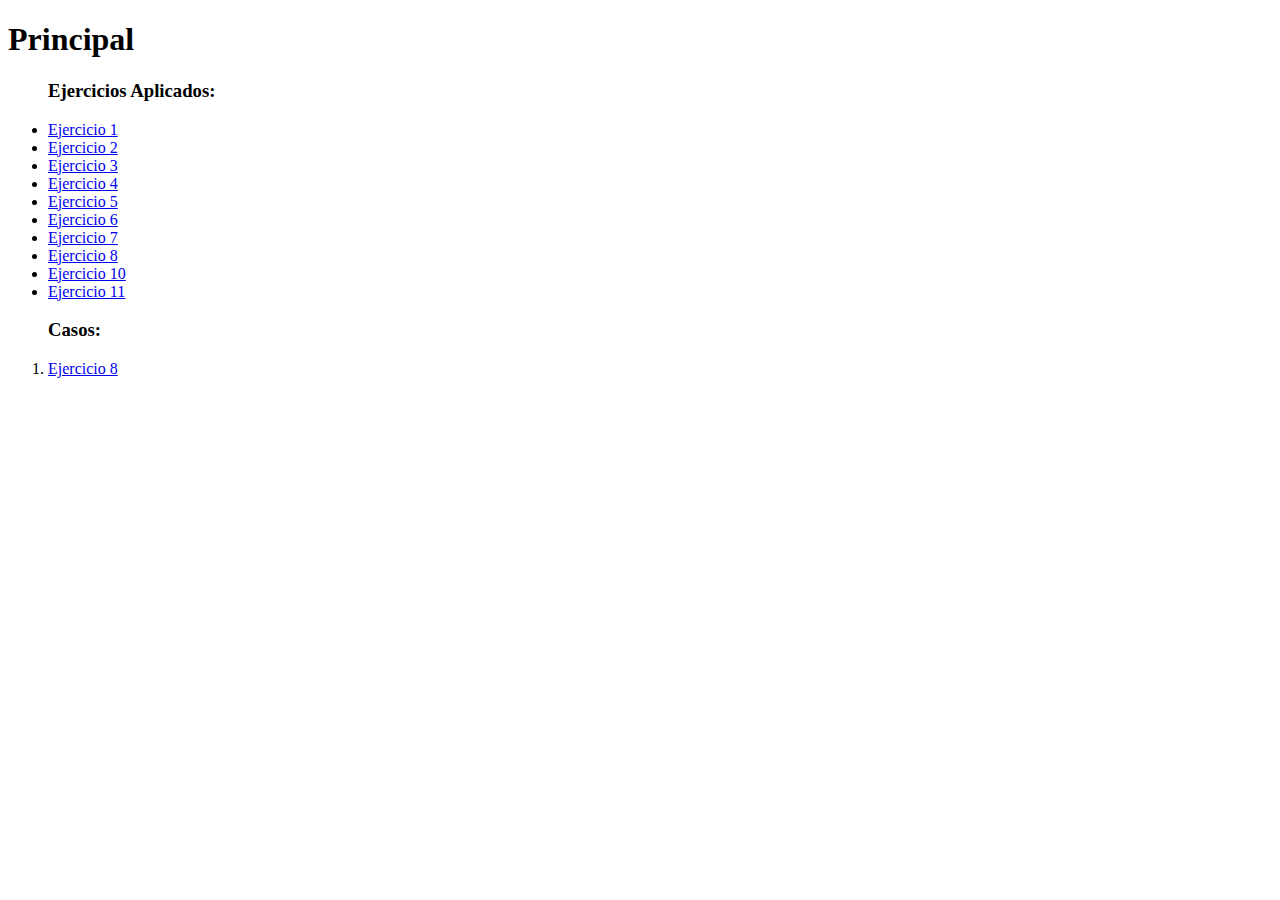
<file: semana12/index.html>
<!DOCTYPE html>
<html lang="en">
<head>
    <meta charset="UTF-8">
    <meta name="viewport" content="width=device-width, initial-scale=1.0">
    <title>Document</title>
</head>
<body>
    <header>
        <nav id="menu">
            <h1>Principal</h1>
    <ul>
        <h3>Ejercicios Aplicados:</h3>
        <li><a href="floatenone.html" target="_blank">Ejercicio 1</a></li>
        <li><a href="floatleft.html" target="_blank">Ejercicio 2</a></li>
        <li><a href="floatright.html" target="_blank">Ejercicio 3</a></li>
        <li><a href="floatunoladodeotro.html" target="_blank">Ejercicio 4</a></li>
        <li><a href="posicionabsoluta.html" target="_blank">Ejercicio 5</a></li>
        <li><a href="posicionfixed.html" target="_blank">Ejercicio 6</a></li>
        <li><a href="posicionimagen.html" target="_blank">Ejercicio 7</a></li>
        <li><a href="posicionrelativa.html" target="_blank">Ejercicio 8</a></li>
        <li><a href="posicionstatic.html" target="_blank">Ejercicio 10</a></li>
        <li><a href="posicionstyki.html" target="_blank">Ejercicio 11</a></li>
    </ul>
    <ol>
        <h3>Casos:</h3>
        <li><a href="ejemplo1.html" target="_blank">Ejercicio 8</a></li>
  
    </ol>
        </nav>
    </header>

</body>
</html>
</file>
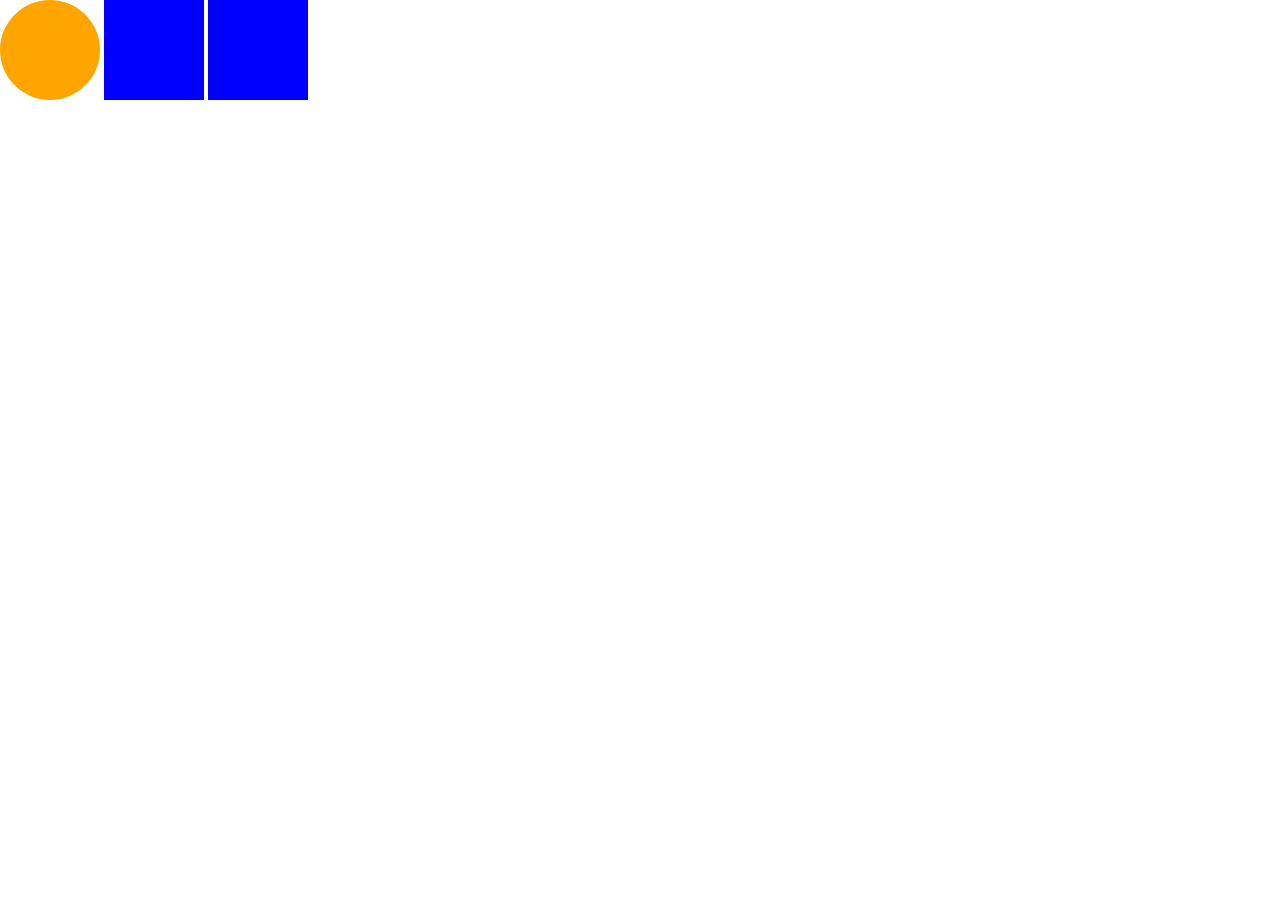
<file: semana12/ejemplo1.html>
<!DOCTYPE html>
<html lang="es">
<head>
    <meta charset="UTF-8">
    <meta name="viewport" content="width=device-width, initial-scale=1.0">
    <title>Document</title>
<link rel="stylesheet" href="ejemplo1.css">
</head>
<body>
   <div class="caja"></div>
   <div class="caja"></div>
   <div class="caja"></div>
</body>
</html>
</file>
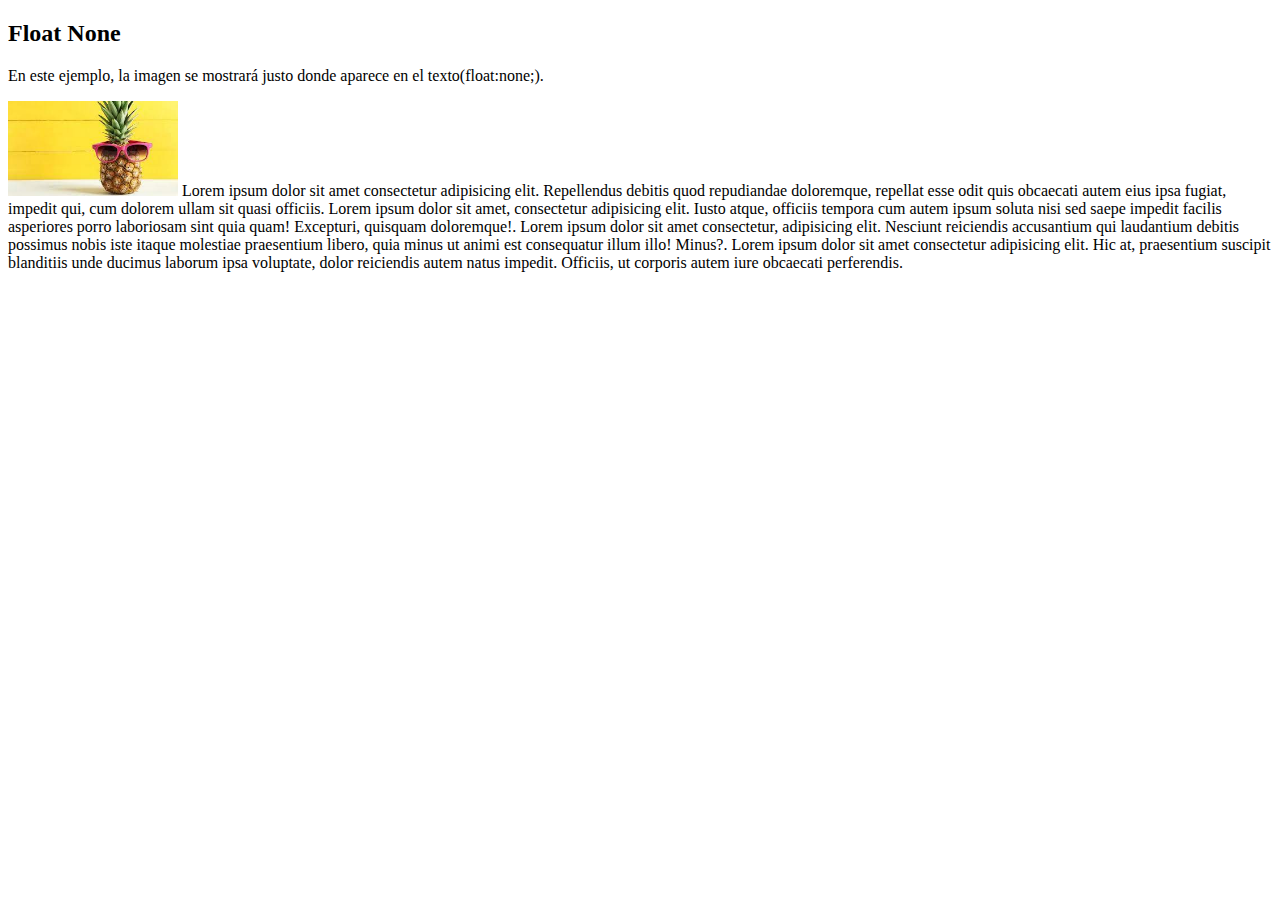
<file: semana12/floatenone.html>
<!DOCTYPE html>
<html lang="en">
<head>
    <meta charset="UTF-8">
    <meta http-equiv="X-UA-Compatible" content="IE=edge">
    <meta name="viewport" content="width=device-width, initial-scale=1.0">
    <title>No Flotante</title>
<style>
    img{
        float:none;
    }
</style>
</head>
<body>
    <h2>Float None</h2>
    <p>En este ejemplo, la imagen se mostrará justo donde aparece en el texto(float:none;).</p>
    <p><img src="img/pineapple.jpg" alt ="Pineapple" style="width:170px;height:170pz">
        Lorem ipsum dolor sit amet consectetur adipisicing elit. Repellendus debitis quod repudiandae doloremque, repellat esse odit quis obcaecati autem eius ipsa fugiat, impedit qui, cum dolorem ullam sit quasi officiis. Lorem ipsum dolor sit amet, consectetur adipisicing elit. Iusto atque, officiis tempora cum autem ipsum soluta nisi sed saepe impedit facilis asperiores porro laboriosam sint quia quam! Excepturi, quisquam doloremque!. Lorem ipsum dolor sit amet consectetur, adipisicing elit. Nesciunt reiciendis accusantium qui laudantium debitis possimus nobis iste itaque molestiae praesentium libero, quia minus ut animi est consequatur illum illo! Minus?. Lorem ipsum dolor sit amet consectetur adipisicing elit. Hic at, praesentium suscipit blanditiis unde ducimus laborum ipsa voluptate, dolor reiciendis autem natus impedit. Officiis, ut corporis autem iure obcaecati perferendis.</p>
    
</body>
</html>
</file>
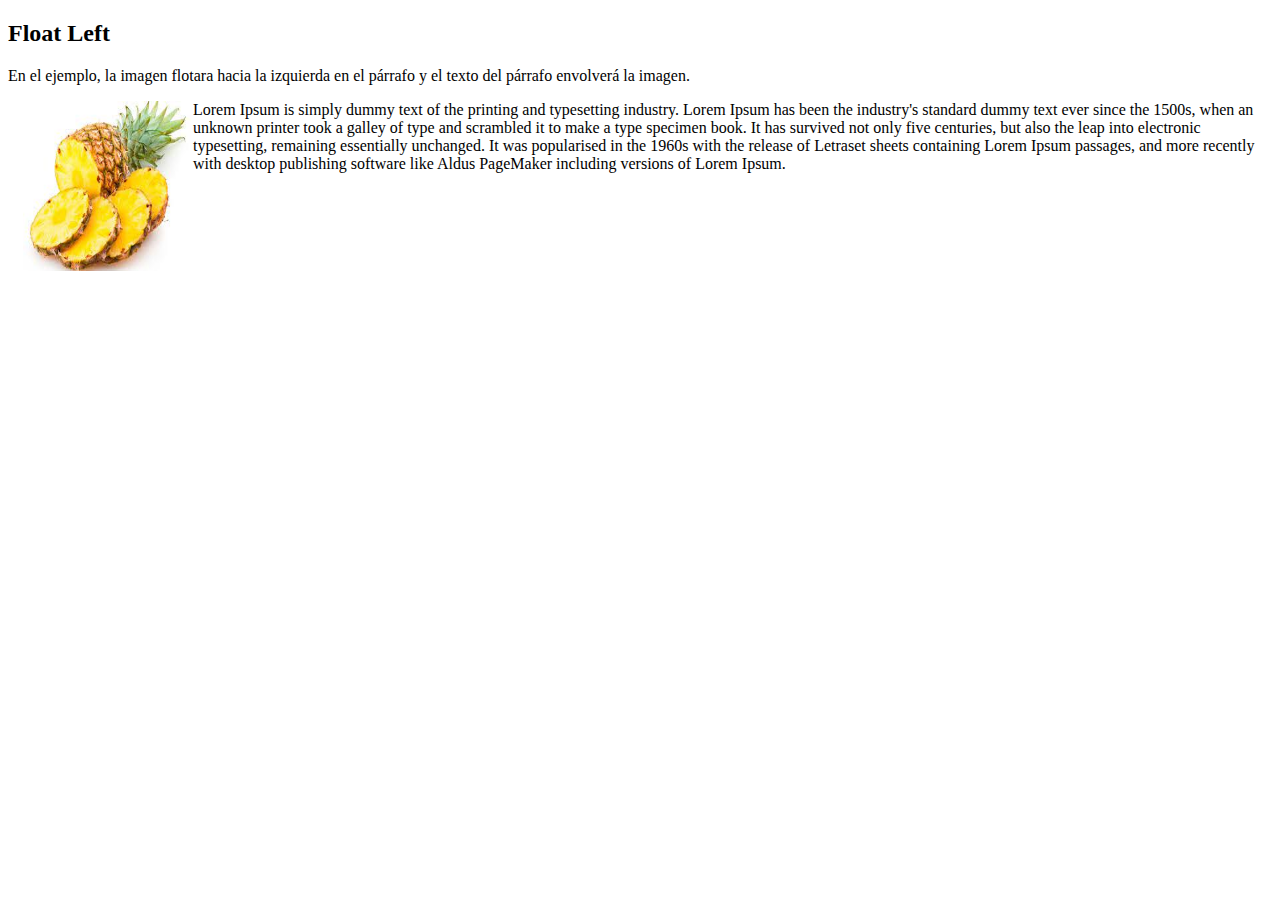
<file: semana12/floatleft.html>
<!DOCTYPE html>
<html lang="es">
<head>
    <meta charset="UTF-8">
    <meta name="viewport" content="width=device-width, initial-scale=1.0">
    <title>Float izquierda</title>
    <style>
        img{
            float: left;
        }
    </style>
</head>
<body>
    <h2>Float Left</h2>
    <p>En el ejemplo, la imagen flotara hacia la izquierda en el párrafo y
        el texto del párrafo envolverá la imagen.
    </p>
    <p><img src="img/piña.jpg" alt="pineapple"
        style="width: 170px;height: 170px; margin-left: 15px;">
        Lorem Ipsum is simply dummy text of the printing and typesetting industry. 
        Lorem Ipsum has been the industry's standard dummy text ever since the 1500s, 
        when an unknown printer took a galley of type and scrambled it to make a type
         specimen book. It has survived not only five centuries, but also the leap 
         into electronic typesetting, remaining essentially unchanged. It was popularised 
         in the 1960s with the release of Letraset sheets containing Lorem Ipsum passages, 
         and more recently with desktop publishing software like Aldus PageMaker including
          versions of Lorem Ipsum.</p>
</body>
</html>
</file>
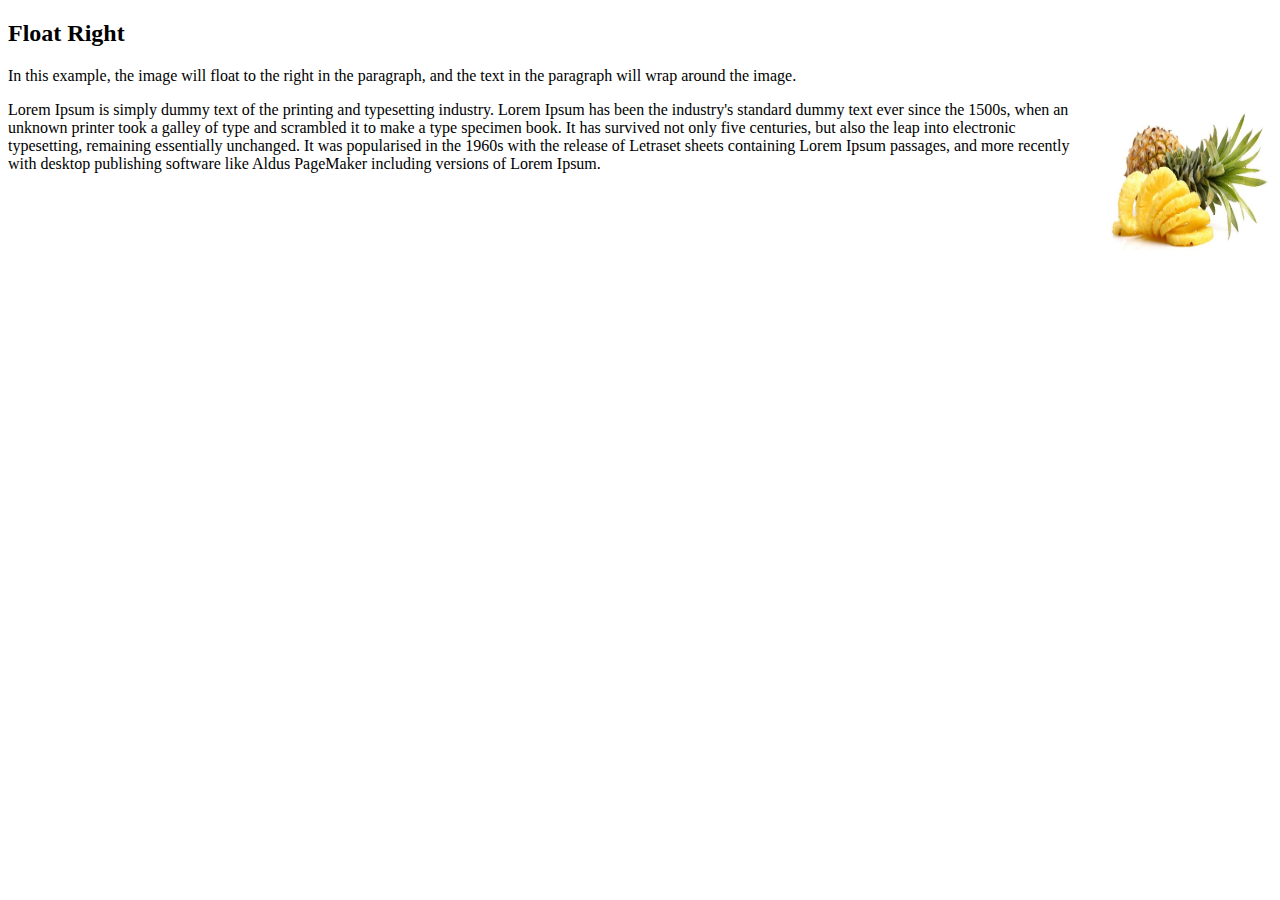
<file: semana12/floatright.html>
<!DOCTYPE html>
<html lang="es">
<head>
    <meta charset="UTF-8">
    <meta name="viewport" content="width=device-width, initial-scale=1.0">
    <title>Flotante derecha</title>
    <style>
        img {
            float: right;
        }
    </style>
</head>
<body>
    <h2>Float Right</h2>
    <p>In this example, the image will float to the right in the paragraph,
        and the text in the paragraph will wrap around the image.
    </p>
    <p><img src="img/pinia.jpg" alt="pineapple"
        style="width: 170px;height: 170px; margin-left: 15px;">
        Lorem Ipsum is simply dummy text of the printing and typesetting industry. 
        Lorem Ipsum has been the industry's standard dummy text ever since the 1500s, 
        when an unknown printer took a galley of type and scrambled it to make a type
         specimen book. It has survived not only five centuries, but also the leap 
         into electronic typesetting, remaining essentially unchanged. It was popularised 
         in the 1960s with the release of Letraset sheets containing Lorem Ipsum passages, 
         and more recently with desktop publishing software like Aldus PageMaker including
          versions of Lorem Ipsum.</p>
</body>
</html>
</file>
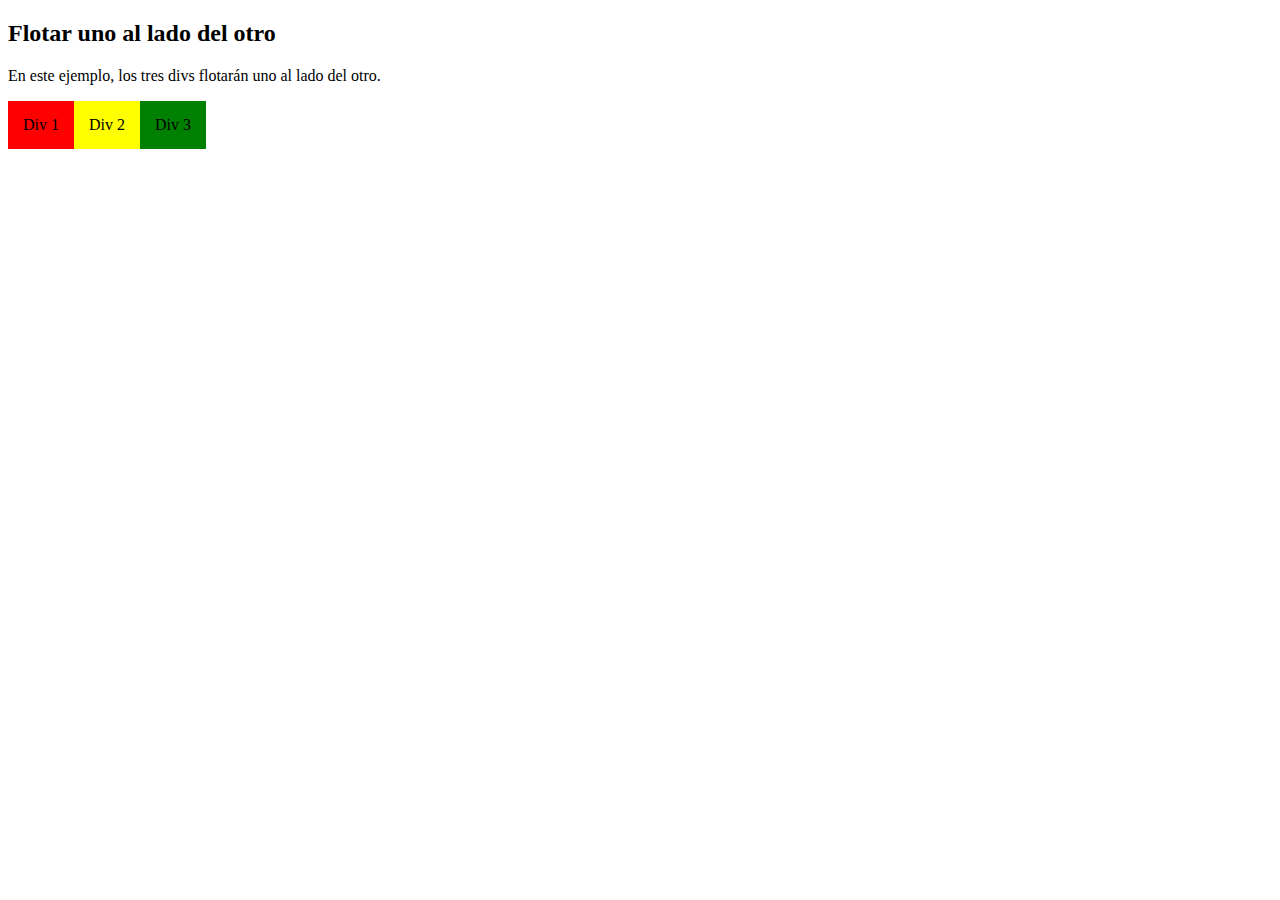
<file: semana12/floatunoladodeotro.html>
<!DOCTYPE html>
<html lang="es">
<head>
<meta charset="UTF-8">
<meta name="viewport" content="width=device-width, initial-scale=1.0">
<title>Flotar uno al lado del otro</title>
<style>
div {
float: left;
padding: 15px;
}
.div1 {
background: red;
}
.div2 {
background: yellow;
}
.div3 {
background: green;
}
</style>
</head>
<body>
<h2>Flotar uno al lado del otro</h2>
<p>En este ejemplo, los tres divs flotarán uno al lado del otro.</p>
<div class="div1">Div 1</div>
<div class="div2">Div 2</div>
<div class="div3">Div 3</div>
</body>
</html>
</file>
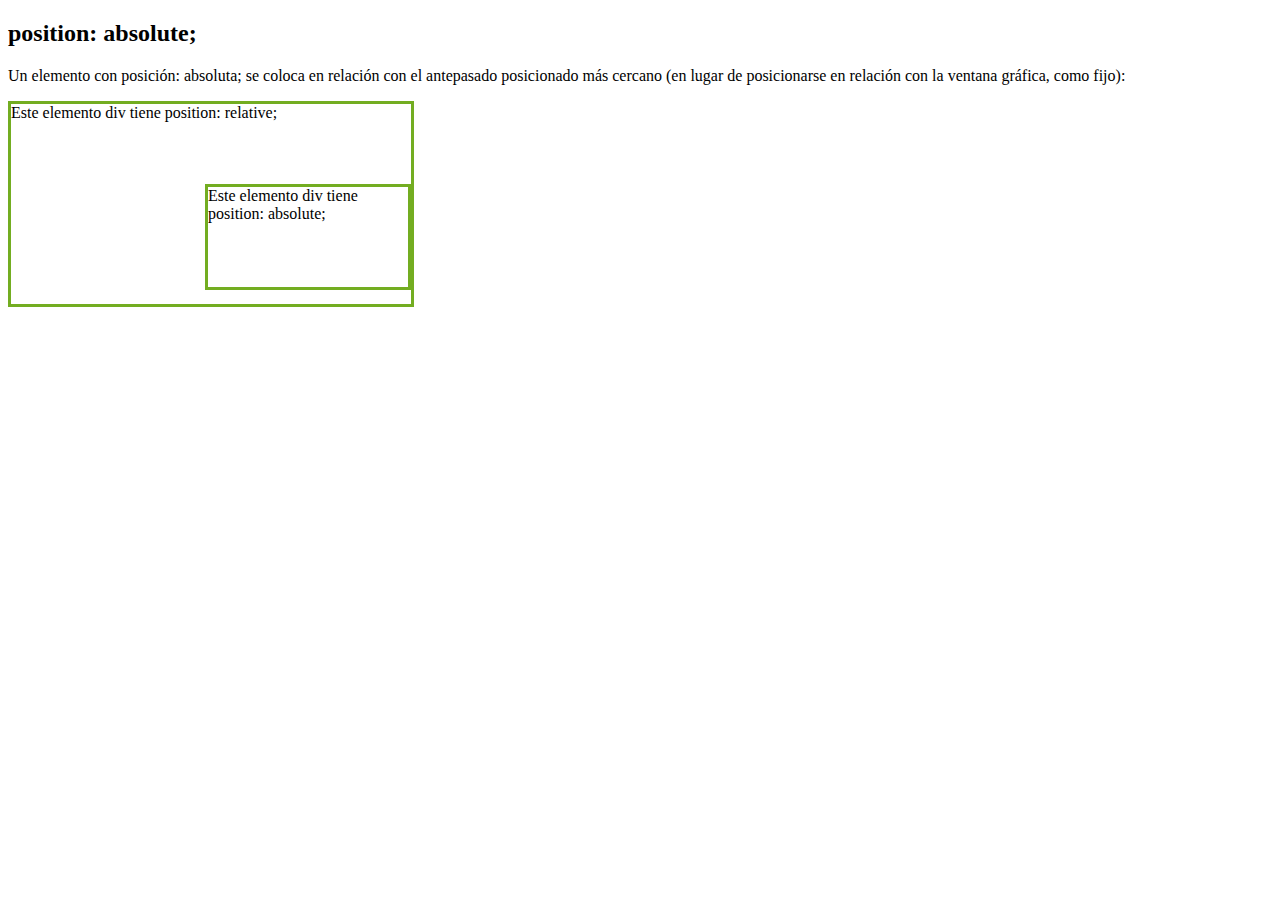
<file: semana12/posicionabsoluta.html>
<!DOCTYPE html>
<html lang="es">
<head>
<meta charset="UTF-8">
<meta name="viewport" content="width=device-width, initial-scale=1.0">
<title>Posición: absoluta</title>
<style>
div.relative {
position: relative;
width: 400px;
height: 200px;
border: 3px solid #73AD21;
}
div.absolute {
position: absolute;
top: 80px;
right: 0;
width: 200px;
height: 100px;
border: 3px solid #73AD21;
}
</style>
</head>
<body>
<h2>position: absolute;</h2>
<p>Un elemento con posición: absoluta; se coloca en relación con el
antepasado posicionado más cercano (en lugar de posicionarse en relación con
la ventana gráfica, como fijo):</p>
<div class="relative">Este elemento div tiene position: relative;
<div class="absolute">Este elemento div tiene position:
absolute;</div>
</div>
</body>
</html>
</file>
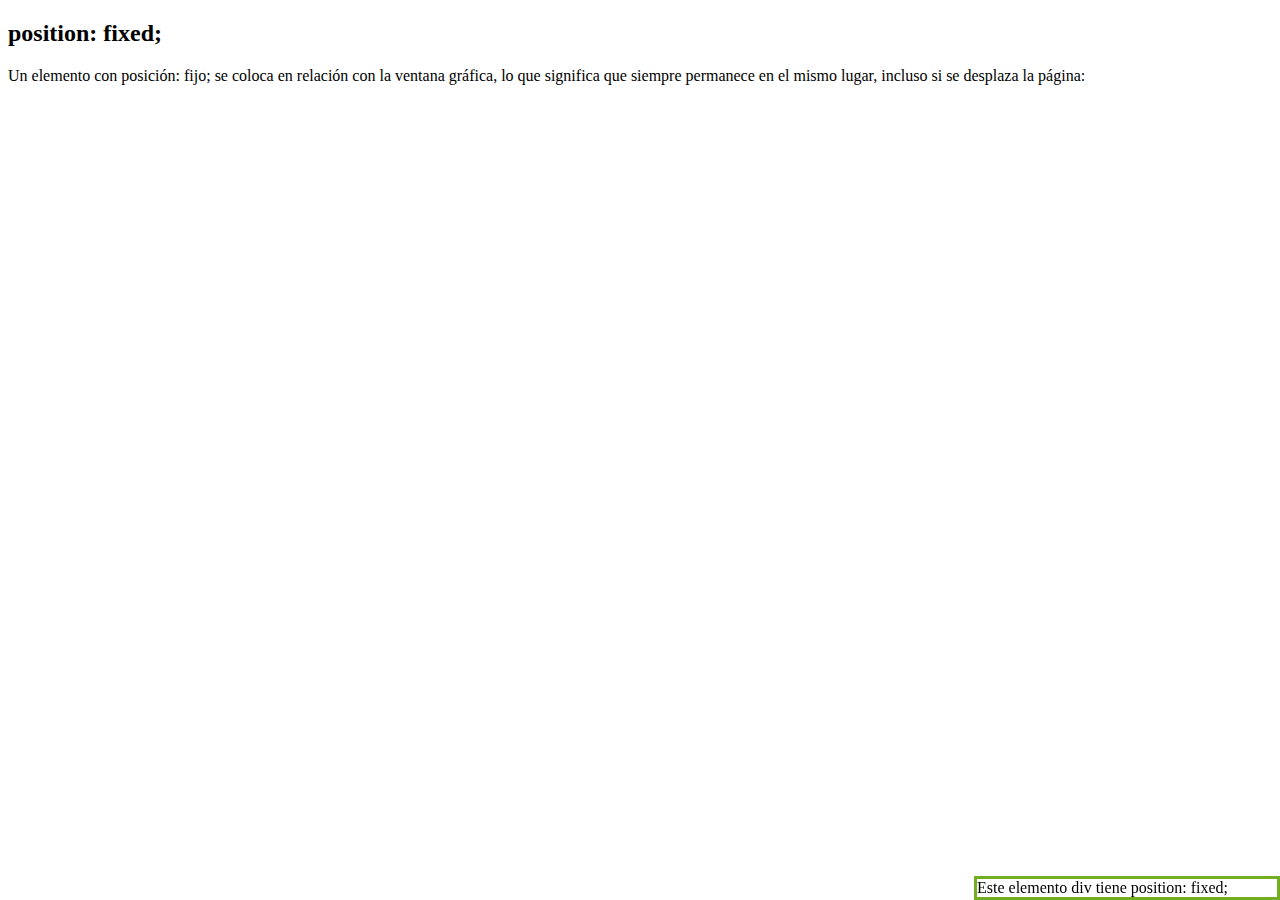
<file: semana12/posicionfixed.html>
<!DOCTYPE html>
<html lang="es">
<head>
<meta charset="UTF-8">
<meta name="viewport" content="width=device-width, initial-scale=1.0">
<title>Posición fija</title>
<style>
div.fixed {
     position: fixed;
     bottom: 0;
     right: 0;
     width: 300px;
     border: 3px solid #73AD21;
}
</style>
</head>
<body>
       <h2>position: fixed;</h2>
            <p>Un elemento con posición: fijo; se coloca en relación con la ventana
               gráfica, lo que significa que siempre permanece en el mismo lugar, incluso
               si se desplaza la página:</p>
       <div class="fixed">
              Este elemento div tiene position: fixed;
                </div>
</body>
</html>
</file>
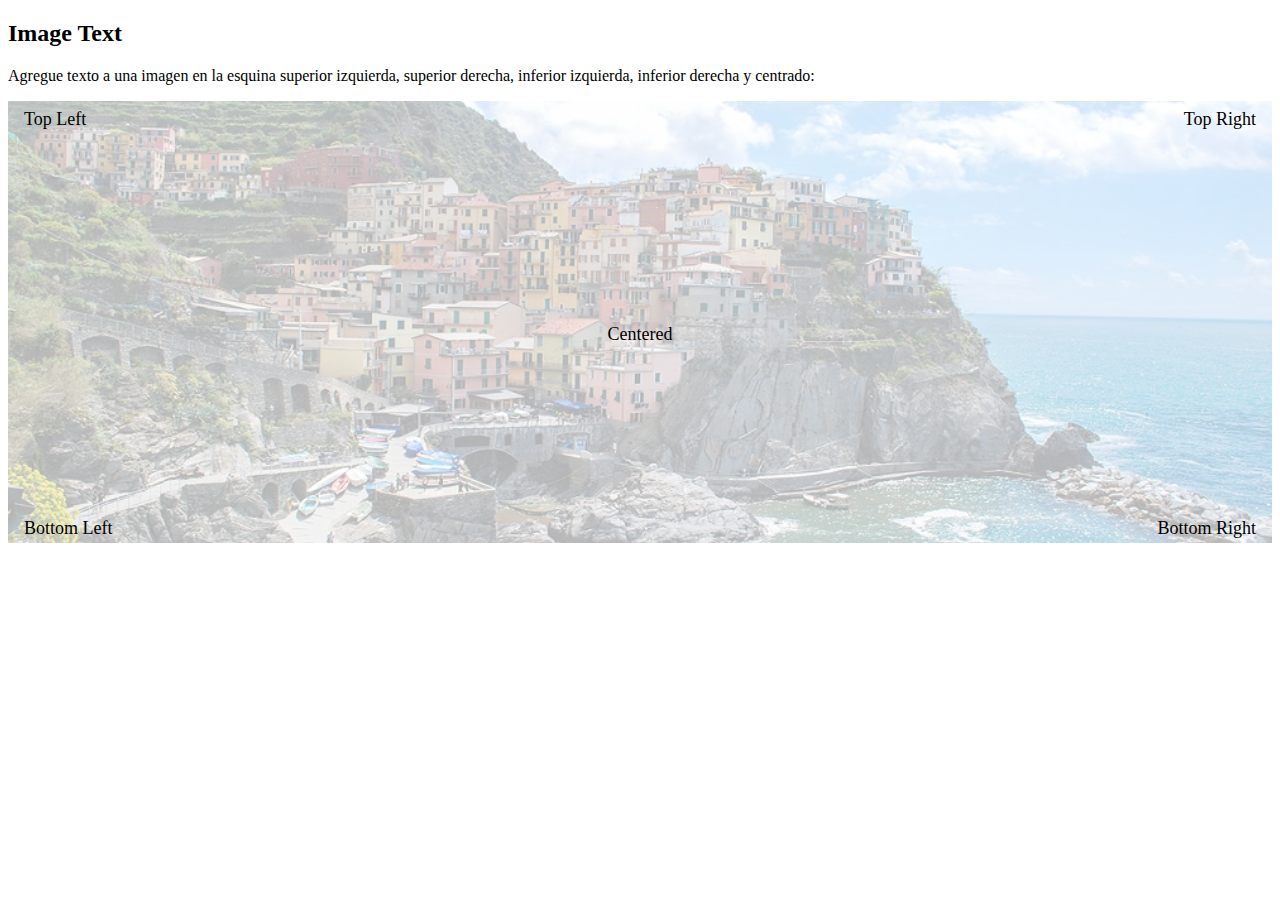
<file: semana12/posicionimagen.html>
<!DOCTYPE html>
<html lang="es">
<head>
<meta charset="UTF-8">
<meta name="viewport" content="width=device-width, initial-scale=1.0">
<title>Posicionamiento de texto en una imagen</title>
<style>
.container {
position: relative;
}
.topleft {
position: absolute;
top: 8px;
left: 16px;
font-size: 18px;
}
.topright {
position: absolute;
top: 8px;
right: 16px;
font-size: 18px;
}
.bottomleft {
position: absolute;
bottom: 8px;
left: 16px;
font-size: 18px;
}
.bottomright {
position: absolute;
bottom: 8px;
right: 16px;
font-size: 18px;
}
.center {
position: absolute;
top: 50%;
width: 100%;
text-align: center;
font-size: 18px;
}
img {
width: 100%;
height: auto;
opacity: 0.3;
}
</style>
</head>
<body>
<h2>Image Text</h2>
<p>Agregue texto a una imagen en la esquina superior izquierda, superior
derecha, inferior izquierda, inferior derecha y centrado:</p>
<div class="container">
<img src="img/img_5terre_wide.jpg" alt="Cinque Terre" width="1000"
height="300">
<div class="topleft">Top Left</div>
<div class="topright">Top Right</div>
<div class="bottomleft">Bottom Left</div>
<div class="bottomright">Bottom Right</div>
<div class="center">Centered</div>
</div>
</body>
</html>
</file>
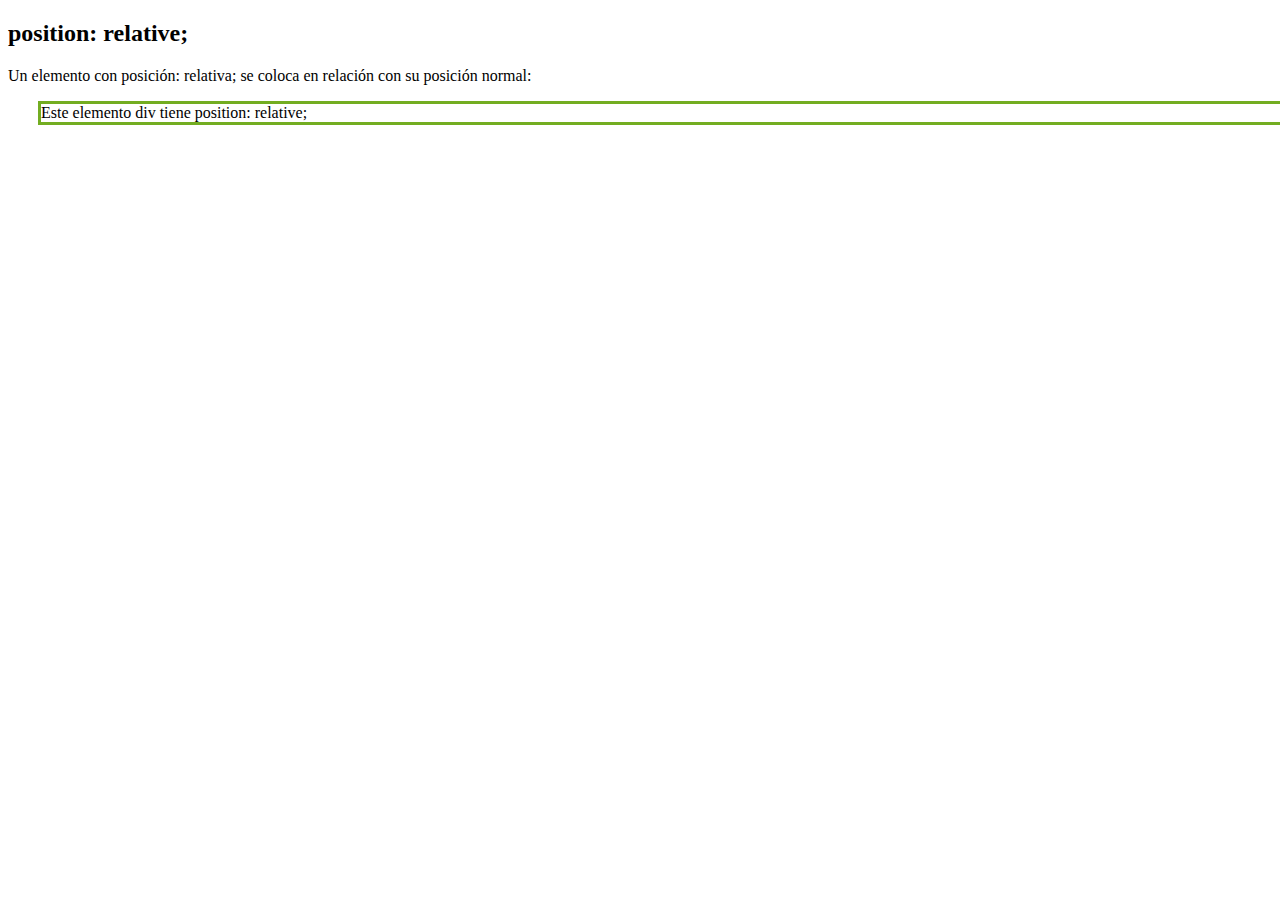
<file: semana12/posicionrelativa.html>
<!DOCTYPE html>
<html lang="es">
<head>
<meta charset="UTF-8">
<meta name="viewport" content="width=device-width, initial-scale=1.0">
<title>Posición relativa</title>
<style>
div.relative {
position: relative;
left: 30px;
border: 3px solid #73AD21;
}
</style>
</head>
<body>
<h2>position: relative;</h2>
<p>Un elemento con posición: relativa; se coloca en relación con su
posición normal:</p>
<div class="relative">
Este elemento div tiene position: relative;
</div>
</body>
</html>
</file>
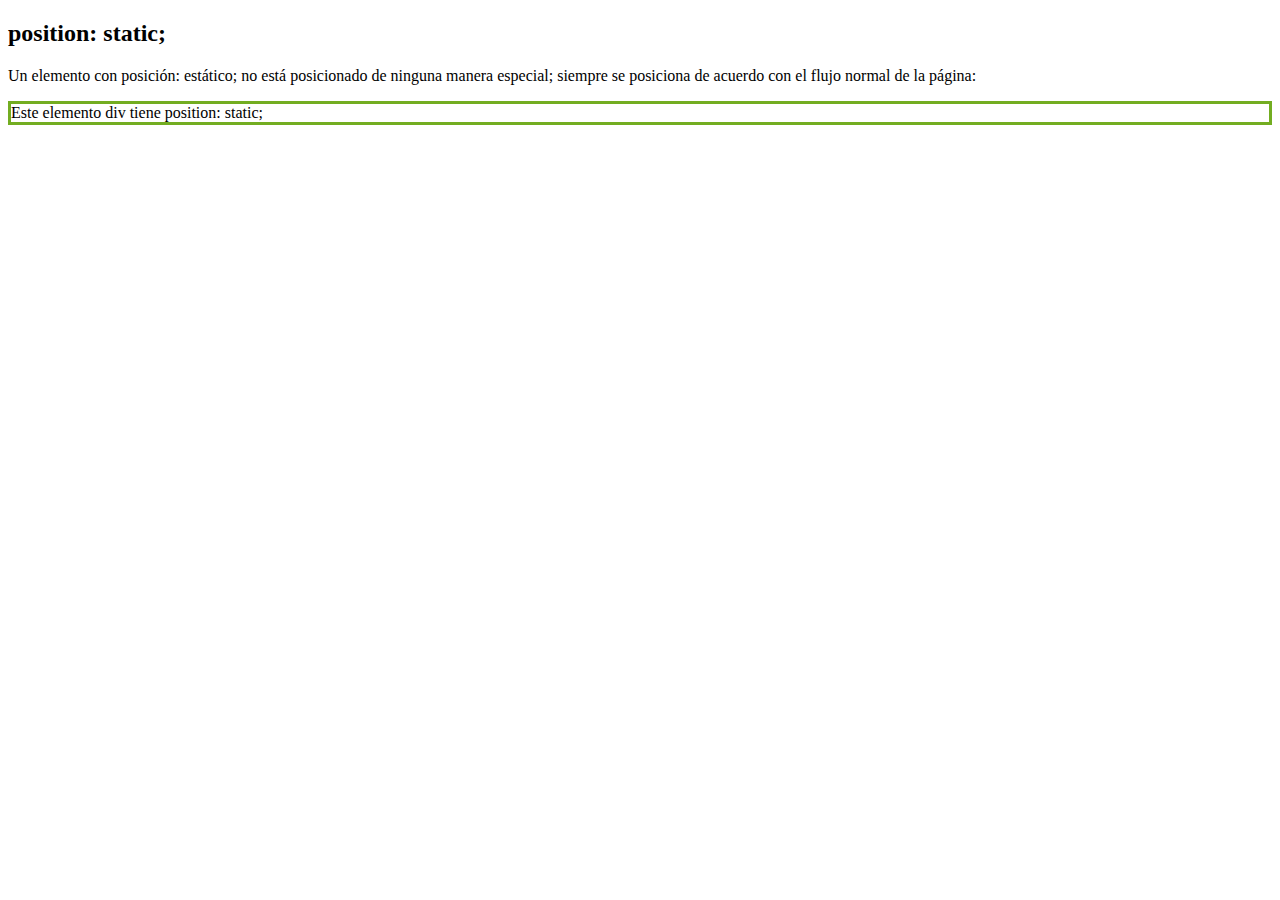
<file: semana12/posicionstatic.html>
<!DOCTYPE html>
<html lang="es">
<head>
<meta charset="UTF-8">
<meta name="viewport" content="width=device-width, initial-scale=1.0">
<title>posición estática</title>
<style>
div.static {
position: static;
border: 3px solid #73AD21;
}
</style>
</head>
<body>
<h2>position: static;</h2>
<p>Un elemento con posición: estático; no está posicionado de ninguna
manera especial; siempre se posiciona de acuerdo con el flujo normal de la
página:</p>
<div class="static">
Este elemento div tiene position: static;
</div>
</body>
</html>
</file>
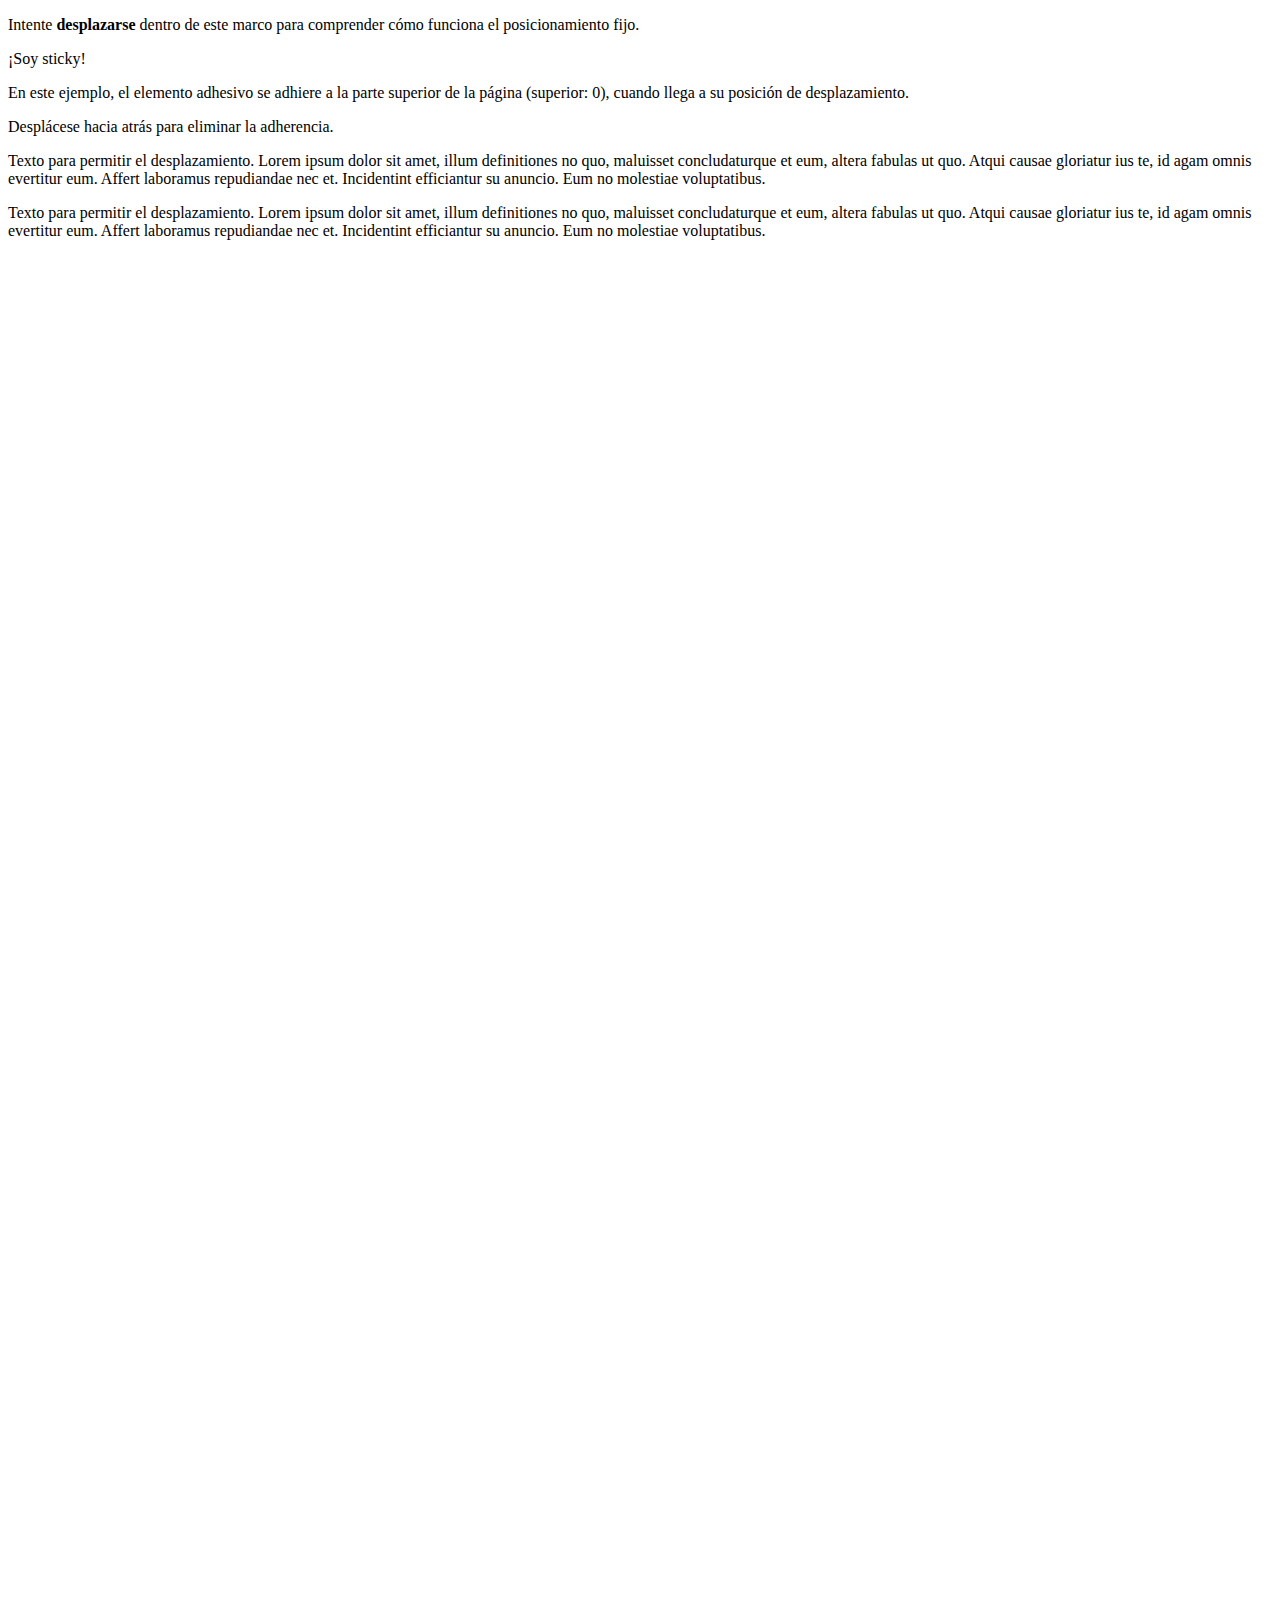
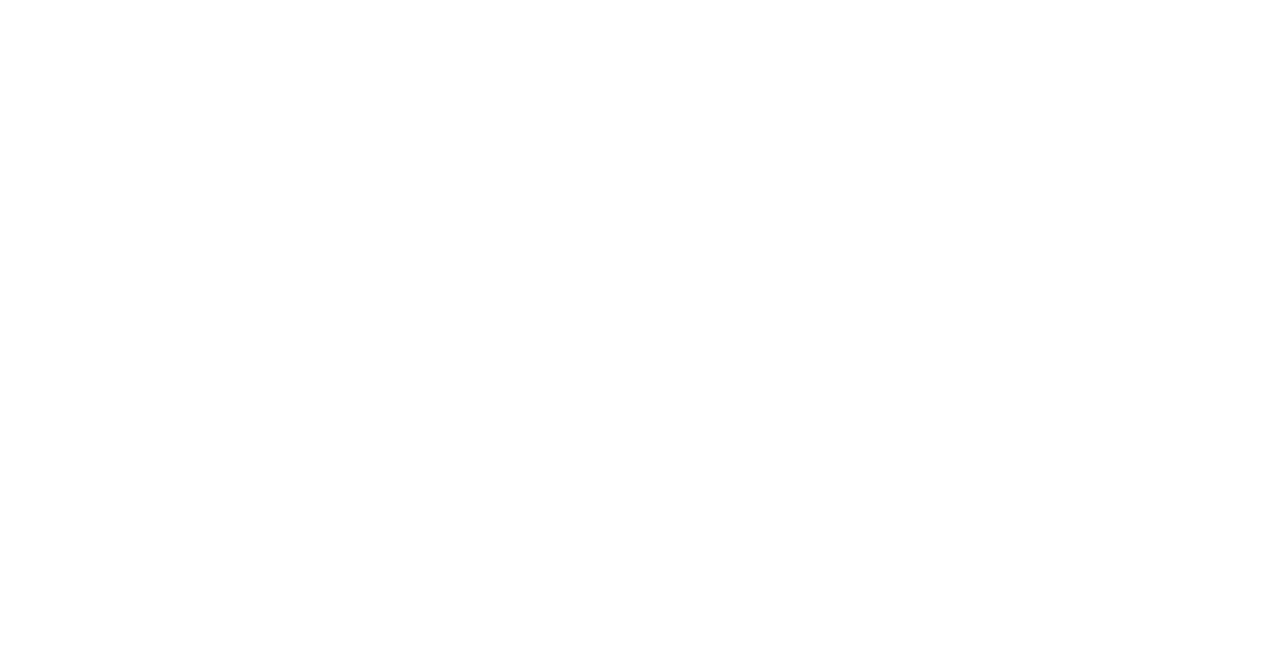
<file: semana12/posicionstyki.html>
<!DOCTYPE html>
<html lang="es">
<head>
      <meta charset="UTF-8">
      <meta name="viewport" content="width=device-width, initial-scale=1.0">
      <title>Posición: sticky</title>
     <style>
 
</style>
</head>
<body>
<p>Intente <b>desplazarse</b> dentro de este marco para comprender cómo
funciona el posicionamiento fijo.</p>
<div class="sticky">¡Soy sticky!</div>
<div style="padding-bottom:2000px">
<p>En este ejemplo, el elemento adhesivo se adhiere a la parte
superior de la página (superior: 0), cuando llega a su posición de
desplazamiento.</p>
<p>Desplácese hacia atrás para eliminar la adherencia.</p>
<p>Texto para permitir el desplazamiento. Lorem ipsum dolor sit
amet, illum definitiones no quo, maluisset concludaturque et eum, altera
fabulas ut quo. Atqui causae gloriatur ius te, id agam omnis evertitur eum.
Affert laboramus repudiandae nec et. Incidentint efficiantur su anuncio. Eum
no molestiae voluptatibus.</p>
<p>Texto para permitir el desplazamiento. Lorem ipsum dolor sit
amet, illum definitiones no quo, maluisset concludaturque et eum, altera
fabulas ut quo. Atqui causae gloriatur ius te, id agam omnis evertitur eum.
Affert laboramus repudiandae nec et. Incidentint efficiantur su anuncio. Eum
no molestiae voluptatibus.</p>
</div>
</body>
</html>
</file>
<file: semana12/ejemplo1.css>
*{
    margin:0;
    padding:0;
}
.caja{
    width: 100px;
    height: 100px;
    background-color: blue;
    /*transition-duration: 2000ms;
    transition-property: background-color,border-radius;
    transition: background-color,border-radius,opacity 2000ms;*/
    transition: all 2500ms;
    display: inline-block;
}
.caja:hover{
    background-color: orange;
    border-radius: 50%;
}
.caja:active{
    transform: scale(.9);
    opacity: .3;
}
</file>
